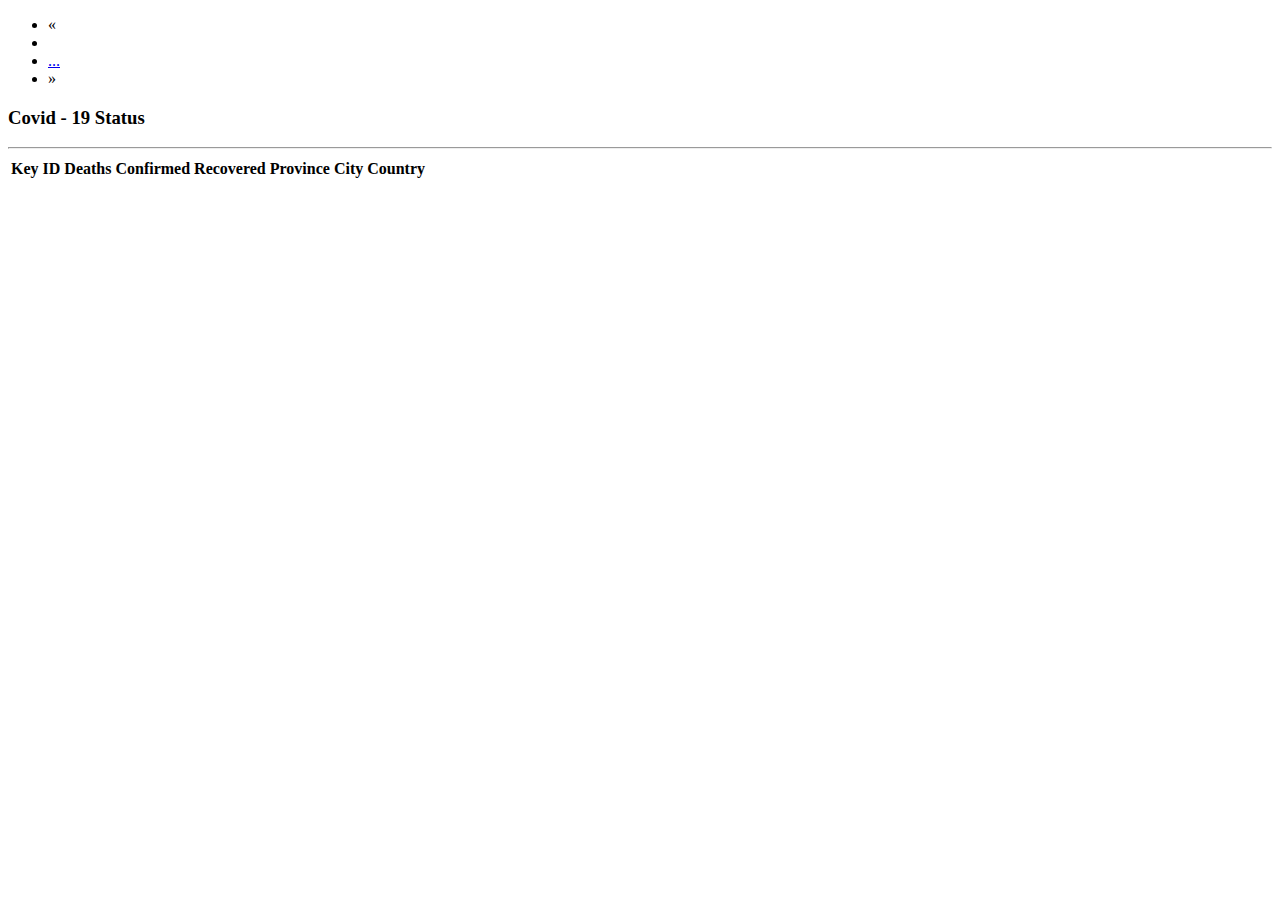
<file: Feature_Covid_App/target/classes/templates/Summary.html>
<!DOCTYPE html>
<html lang="en" xmlns:th="http://www.thymeleaf.org">
	
	<head>
		<title>List of Countries</title>
		
			
		
		<link rel="stylesheet" 
			href="https://cdn.jsdelivr.net/npm/bootstrap@4.6.0/dist/css/bootstrap.min.css" 
			integrity="sha384-B0vP5xmATw1+K9KRQjQERJvTumQW0nPEzvF6L/Z6nronJ3oUOFUFpCjEUQouq2+l" 
			crossorigin="anonymous" />
	</head>
	
	<body>
	<!--
	<table><tr>
	<div th:if="${bookPage.totalPages > 0}" class="pagination"
    th:each="pageNumber : ${pageNumbers}">
    <td>
    <a th:href="@{/api/summary/(size=${bookPage.size}, page=${pageNumber})}"
        th:text=${pageNumber} 
        th:class="${pageNumber==bookPage.number + 1} ? active"></a>
	</td>

</div>
</tr></table>
-->


<nav aria-label="Pagination" th:if="${covid19Stats.totalPages gt 0}">
    <ul class="pagination justify-content-center font-weight-medium">
        <li class="page-item" th:classappend="${covid19Stats.number eq 0} ? 'disabled'">
            <a class="page-link svg-icon"
               th:href="@{/api/summary?page={id}(id=${covid19Stats.number lt 2 ? 1 : covid19Stats.number})}"
               aria-label="Previous"
               title="Previous Page" rel="tooltip">
                <span aria-hidden="true" data-feather="chevrons-left" width="20" height="20">&laquo;</span>
            </a>
        </li>
        <li class="page-item" th:classappend="${i eq covid19Stats.number + 1} ? 'active'"
            th:each="i : ${#numbers.sequence( covid19Stats.number + 1, covid19Stats.totalPages > 10 + covid19Stats.number ? covid19Stats.number + 10 : covid19Stats.totalPages, 1)}">
            <a class="page-link" th:href="@{/api/summary(page=${i},size=${bookPage.size})}" th:text="${i}"
               th:title="${'Page '+ i}"
               rel="tooltip"></a>
        </li>
        <li class="page-item disabled" th:if="${covid19Stats.number + 10 < covid19Stats.totalPages}">
            <a class="page-link svg-icon" href="#">
                <span data-feather="more-horizontal" width="20" height="20">...</span>
            </a>
        </li>
        <li class="page-item" th:classappend="${covid19Stats.number + 1 eq covid19Stats.totalPages} ? 'disabled'">
            <a class="page-link svg-icon" th:href="@{/api/summary?page={id}(id=${covid19Stats.number + 2})}"
               aria-label="Next"
               title="Next Page" rel="tooltip">
                <span aria-hidden="true" data-feather="chevrons-right" width="20" height="20">&raquo;</span>
            </a>
        </li>
    </ul>
</nav>
<!--
<div th:if="${totalPages > 1}">
    <div class="row col-sm-10">
        <div class="col-sm-2">
            Total Rows: [[${totalItems}]]
        </div>

		

        <div class="col-sm-1">
            <span th:each="i: ${#numbers.sequence(1, totalPages)}">
      <a th:if="${currentPage != i}" th:href="@{'/page/' + ${i}}">[[${i}]]</a>
      <span th:unless="${currentPage != i}">[[${i}]]</span> &nbsp; &nbsp;
            </span>
        </div>

        <div class="col-sm-1">
            <a th:if="${currentPage < totalPages}" th:href="@{'/page/' + ${currentPage + 1}}">Next</a>
            <span th:unless="${currentPage < totalPages}">Next</span>
        </div>

        <div class="col-sm-1">
            <a th:if="${currentPage < totalPages}" th:href="@{'/page/' + ${totalPages}}">Last</a>
            <span th:unless="${currentPage < totalPages}">Last</span>
        </div>
    </div>
</div>	
-->
		
		<div class="container">
		
			<h3>Covid - 19 Status</h3>
			
			<hr/>
		
			<table class="table table-bordered table-striped">
			
				<thead>
					<tr>
						<th>Key ID</th>
						<th>Deaths</th>
						<th>Confirmed</th>
						<th>Recovered</th>
						<th>Province</th>
						<th>City</th>
						<th>Country</th>
					</tr>
				</thead>
				<tbody>
					<tr th:each="employee: ${covid19Stats}">
						<td th:text="${employee.keyId}" />
						<td th:text="${employee.deaths}" />
						<td th:text="${employee.confirmed}" />
						<td th:text="${employee.recovered}" />
						<td th:text="${employee.province}" />
						<td th:text="${employee.city}" />
						<td th:text="${employee.country}" />
						
					</tr>
				</tbody>
				
			</table>
		</div>
	
		
	</body>
	
</html>
</file>
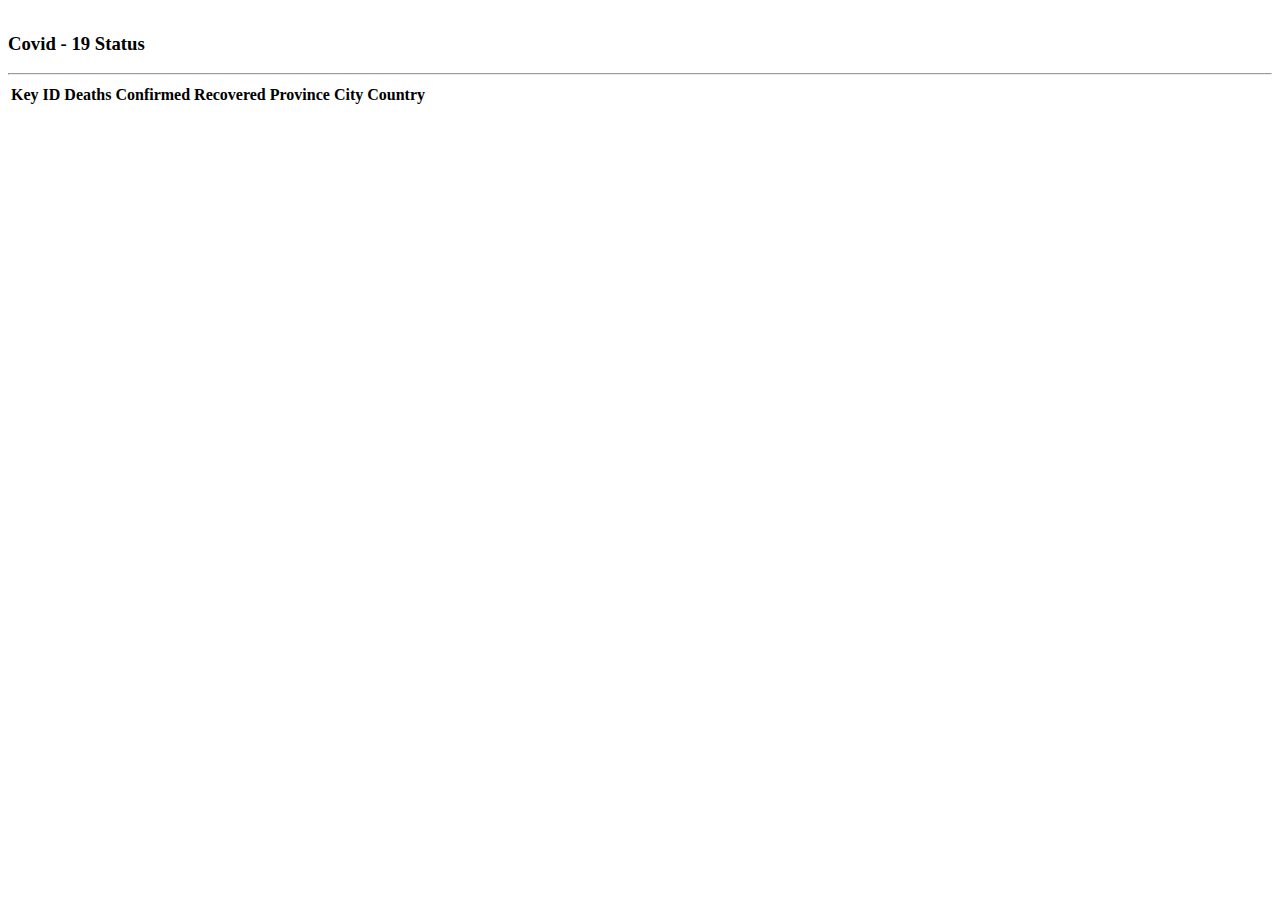
<file: Feature_Covid_App/target/classes/templates/SummaryView.html>
<html lang="en" xmlns:th="http://www.thymeleaf.org">
	
	<head>
		<title>List of Countries</title>
		
			
		
		<link rel="stylesheet" 
			href="https://cdn.jsdelivr.net/npm/bootstrap@4.6.0/dist/css/bootstrap.min.css" 
			integrity="sha384-B0vP5xmATw1+K9KRQjQERJvTumQW0nPEzvF6L/Z6nronJ3oUOFUFpCjEUQouq2+l" 
			crossorigin="anonymous" />
	</head>
	
	<body>
	<table><tr>
	<div th:if="${bookPage.totalPages > 0}" class="pagination"
    th:each="pageNumber : ${pageNumbers}">
    <td>
    <a th:href="@{/api/summary/(size=${bookPage.size}, page=${pageNumber})}"
        th:text=${pageNumber} Test
        th:class="${pageNumber==bookPage.number + 1} ? active"></a>
	</td>

</div>
</tr></table>
		
		<div class="container">
		
			<h3>Covid - 19 Status</h3>
			
			<hr/>
		
			<table class="table table-bordered table-striped">
			
				<thead>
					<tr>
						<th>Key ID</th>
						<th>Deaths</th>
						<th>Confirmed</th>
						<th>Recovered</th>
						<th>Province</th>
						<th>City</th>
						<th>Country</th>
					</tr>
				</thead>
				<tbody>
					<tr th:each="employee: ${covid19Stats}">
						<td th:text="${employee.keyId}" />
						<td th:text="${employee.deaths}" />
						<td th:text="${employee.confirmed}" />
						<td th:text="${employee.recovered}" />
						<td th:text="${employee.province}" />
						<td th:text="${employee.city}" />
						<td th:text="${employee.country}" />
						
					</tr>
				</tbody>
				
			</table>
		</div>
	
		
	</body>
	
</html>
</file>
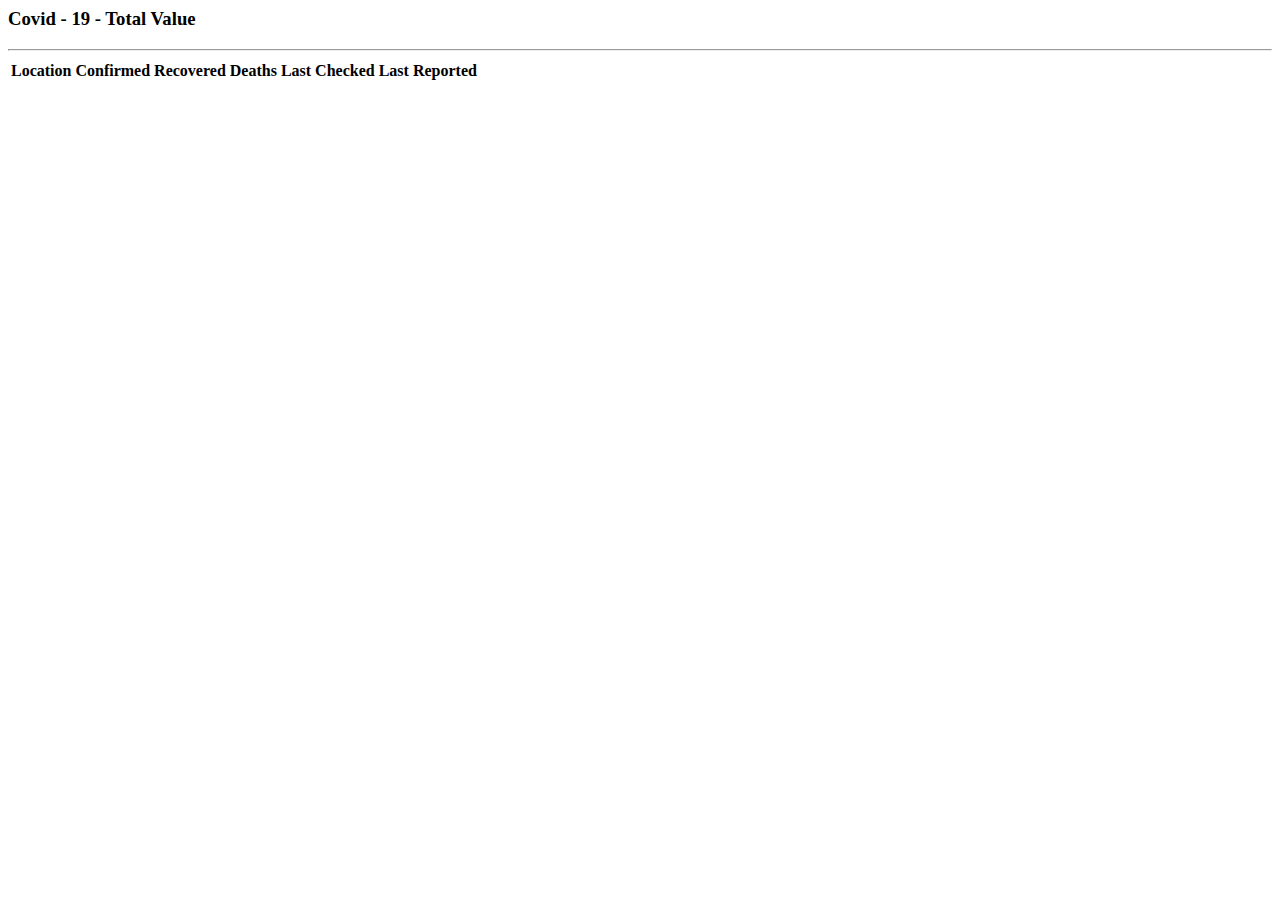
<file: Feature_Covid_App/target/classes/templates/TotalView.html>
<html lang="en" xmlns:th="http://www.thymeleaf.org">
	
	<head>
		<title>List of Countries</title>
		
			
		
		<link rel="stylesheet" 
			href="https://cdn.jsdelivr.net/npm/bootstrap@4.6.0/dist/css/bootstrap.min.css" 
			integrity="sha384-B0vP5xmATw1+K9KRQjQERJvTumQW0nPEzvF6L/Z6nronJ3oUOFUFpCjEUQouq2+l" 
			crossorigin="anonymous" />
	</head>
	
	<body>
	<!--
	<table><tr>
	<div th:if="${bookPage.totalPages > 0}" class="pagination"
    th:each="pageNumber : ${pageNumbers}">
    <td>
    <a th:href="@{/api/summary/(size=${bookPage.size}, page=${pageNumber})}"
        th:text=${pageNumber} Test
        th:class="${pageNumber==bookPage.number + 1} ? active"></a>
	</td>

</div>
</tr></table>
-->
		
		<div class="container">
		
			<h3>Covid - 19 - Total Value</h3>
			
			<hr/>
		
			<table class="table table-bordered table-striped">
			
				<thead>
					<tr>
						<th>Location</th>
						<th>Confirmed</th>
						<th>Recovered</th>
						<th>Deaths</th>
						<th>Last Checked</th>
						<th>Last Reported</th>
						
					</tr>
				</thead>
				<tbody>
					<tr >
						<td th:text="${covidtotal.location}" />	
						<td th:text="${covidtotal.confirmed}" />
						<td th:text="${covidtotal.recovered}" />					
						<td th:text="${covidtotal.deaths}" />
						<td th:text="${covidtotal.lastChecked}" />
						<td th:text="${covidtotal.lastReported}" />
						
						
					</tr>
				</tbody>
				
			</table>
		</div>
	
		
	</body>
	
</html>
</file>
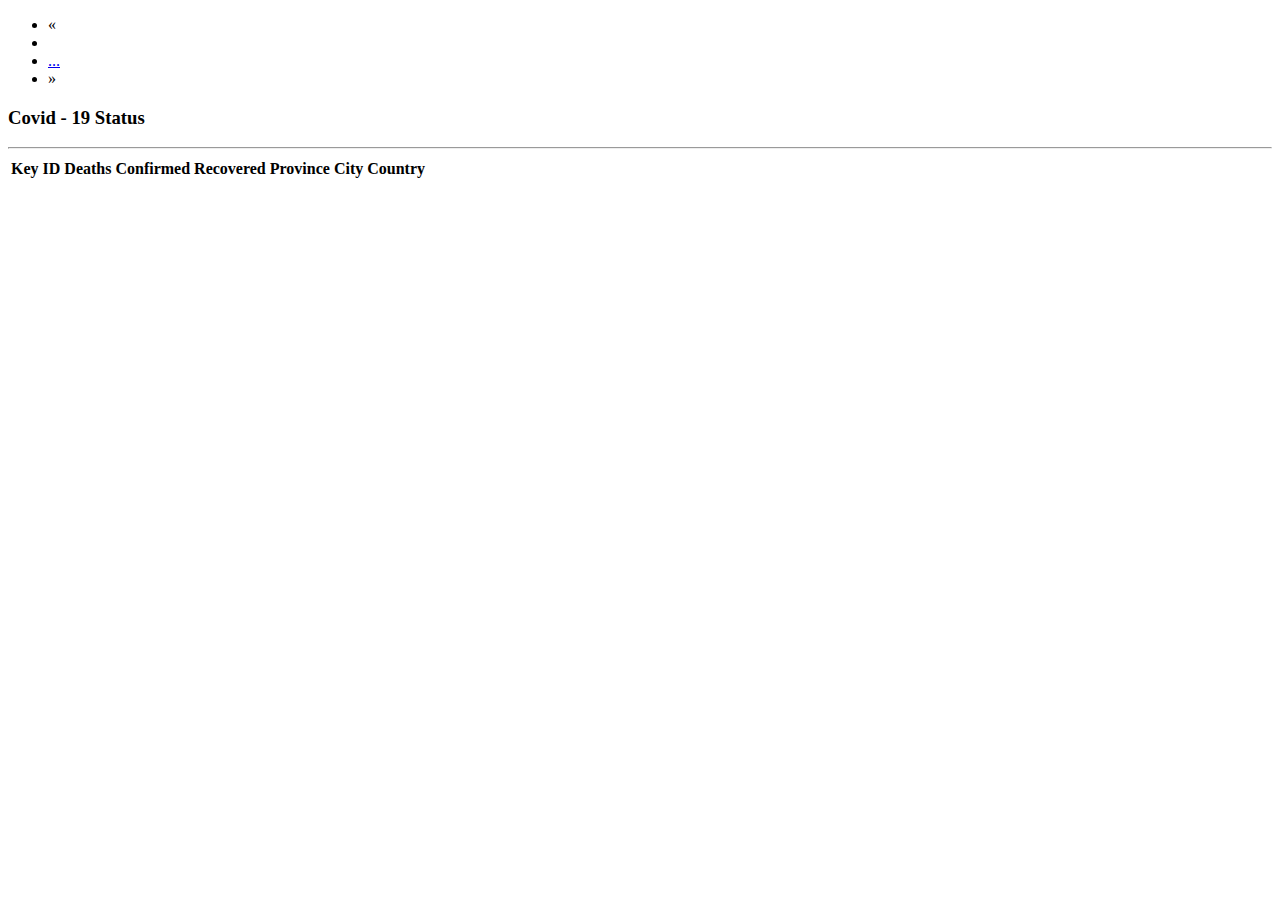
<file: src/main/resources/templates/Summary.html>
<!DOCTYPE html>
<html lang="en" xmlns:th="http://www.thymeleaf.org">
	
	<head>
		<title>List of Countries</title>
		
			
		
		<link rel="stylesheet" 
			href="https://cdn.jsdelivr.net/npm/bootstrap@4.6.0/dist/css/bootstrap.min.css" 
			integrity="sha384-B0vP5xmATw1+K9KRQjQERJvTumQW0nPEzvF6L/Z6nronJ3oUOFUFpCjEUQouq2+l" 
			crossorigin="anonymous" />
	</head>
	
	<body>
	<!--
	<table><tr>
	<div th:if="${bookPage.totalPages > 0}" class="pagination"
    th:each="pageNumber : ${pageNumbers}">
    <td>
    <a th:href="@{/api/summary/(size=${bookPage.size}, page=${pageNumber})}"
        th:text=${pageNumber} 
        th:class="${pageNumber==bookPage.number + 1} ? active"></a>
	</td>

</div>
</tr></table>
-->


<nav aria-label="Pagination" th:if="${covid19Stats.totalPages gt 0}">
    <ul class="pagination justify-content-center font-weight-medium">
        <li class="page-item" th:classappend="${covid19Stats.number eq 0} ? 'disabled'">
            <a class="page-link svg-icon"
               th:href="@{/api/summary?page={id}(id=${covid19Stats.number lt 2 ? 1 : covid19Stats.number})}"
               aria-label="Previous"
               title="Previous Page" rel="tooltip">
                <span aria-hidden="true" data-feather="chevrons-left" width="20" height="20">&laquo;</span>
            </a>
        </li>
        <li class="page-item" th:classappend="${i eq covid19Stats.number + 1} ? 'active'"
            th:each="i : ${#numbers.sequence( covid19Stats.number + 1, covid19Stats.totalPages > 10 + covid19Stats.number ? covid19Stats.number + 10 : covid19Stats.totalPages, 1)}">
            <a class="page-link" th:href="@{/api/summary(page=${i},size=${bookPage.size})}" th:text="${i}"
               th:title="${'Page '+ i}"
               rel="tooltip"></a>
        </li>
        <li class="page-item disabled" th:if="${covid19Stats.number + 10 < covid19Stats.totalPages}">
            <a class="page-link svg-icon" href="#">
                <span data-feather="more-horizontal" width="20" height="20">...</span>
            </a>
        </li>
        <li class="page-item" th:classappend="${covid19Stats.number + 1 eq covid19Stats.totalPages} ? 'disabled'">
            <a class="page-link svg-icon" th:href="@{/api/summary?page={id}(id=${covid19Stats.number + 2})}"
               aria-label="Next"
               title="Next Page" rel="tooltip">
                <span aria-hidden="true" data-feather="chevrons-right" width="20" height="20">&raquo;</span>
            </a>
        </li>
    </ul>
</nav>
<!--
<div th:if="${totalPages > 1}">
    <div class="row col-sm-10">
        <div class="col-sm-2">
            Total Rows: [[${totalItems}]]
        </div>

		

        <div class="col-sm-1">
            <span th:each="i: ${#numbers.sequence(1, totalPages)}">
      <a th:if="${currentPage != i}" th:href="@{'/page/' + ${i}}">[[${i}]]</a>
      <span th:unless="${currentPage != i}">[[${i}]]</span> &nbsp; &nbsp;
            </span>
        </div>

        <div class="col-sm-1">
            <a th:if="${currentPage < totalPages}" th:href="@{'/page/' + ${currentPage + 1}}">Next</a>
            <span th:unless="${currentPage < totalPages}">Next</span>
        </div>

        <div class="col-sm-1">
            <a th:if="${currentPage < totalPages}" th:href="@{'/page/' + ${totalPages}}">Last</a>
            <span th:unless="${currentPage < totalPages}">Last</span>
        </div>
    </div>
</div>	
-->
		
		<div class="container">
		
			<h3>Covid - 19 Status</h3>
			
			<hr/>
		
			<table class="table table-bordered table-striped">
			
				<thead>
					<tr>
						<th>Key ID</th>
						<th>Deaths</th>
						<th>Confirmed</th>
						<th>Recovered</th>
						<th>Province</th>
						<th>City</th>
						<th>Country</th>
					</tr>
				</thead>
				<tbody>
					<tr th:each="employee: ${covid19Stats}">
						<td th:text="${employee.keyId}" />
						<td th:text="${employee.deaths}" />
						<td th:text="${employee.confirmed}" />
						<td th:text="${employee.recovered}" />
						<td th:text="${employee.province}" />
						<td th:text="${employee.city}" />
						<td th:text="${employee.country}" />
						
					</tr>
				</tbody>
				
			</table>
		</div>
	
		
	</body>
	
</html>
</file>
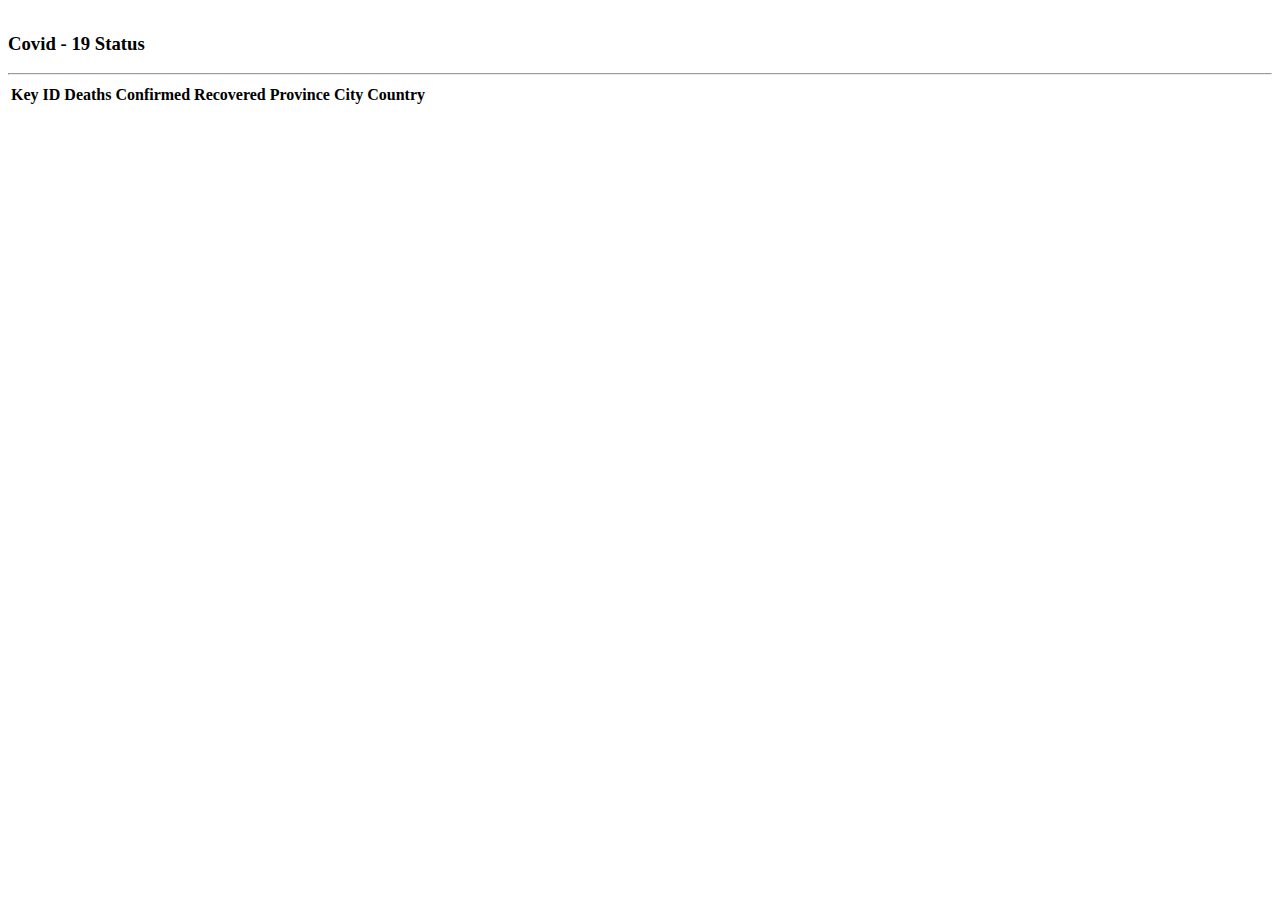
<file: src/main/resources/templates/SummaryView.html>
<html lang="en" xmlns:th="http://www.thymeleaf.org">
	
	<head>
		<title>List of Countries</title>
		
			
		
		<link rel="stylesheet" 
			href="https://cdn.jsdelivr.net/npm/bootstrap@4.6.0/dist/css/bootstrap.min.css" 
			integrity="sha384-B0vP5xmATw1+K9KRQjQERJvTumQW0nPEzvF6L/Z6nronJ3oUOFUFpCjEUQouq2+l" 
			crossorigin="anonymous" />
	</head>
	
	<body>
	<table><tr>
	<div th:if="${bookPage.totalPages > 0}" class="pagination"
    th:each="pageNumber : ${pageNumbers}">
    <td>
    <a th:href="@{/api/summary/(size=${bookPage.size}, page=${pageNumber})}"
        th:text=${pageNumber} Test
        th:class="${pageNumber==bookPage.number + 1} ? active"></a>
	</td>

</div>
</tr></table>
		
		<div class="container">
		
			<h3>Covid - 19 Status</h3>
			
			<hr/>
		
			<table class="table table-bordered table-striped">
			
				<thead>
					<tr>
						<th>Key ID</th>
						<th>Deaths</th>
						<th>Confirmed</th>
						<th>Recovered</th>
						<th>Province</th>
						<th>City</th>
						<th>Country</th>
					</tr>
				</thead>
				<tbody>
					<tr th:each="employee: ${covid19Stats}">
						<td th:text="${employee.keyId}" />
						<td th:text="${employee.deaths}" />
						<td th:text="${employee.confirmed}" />
						<td th:text="${employee.recovered}" />
						<td th:text="${employee.province}" />
						<td th:text="${employee.city}" />
						<td th:text="${employee.country}" />
						
					</tr>
				</tbody>
				
			</table>
		</div>
	
		
	</body>
	
</html>
</file>
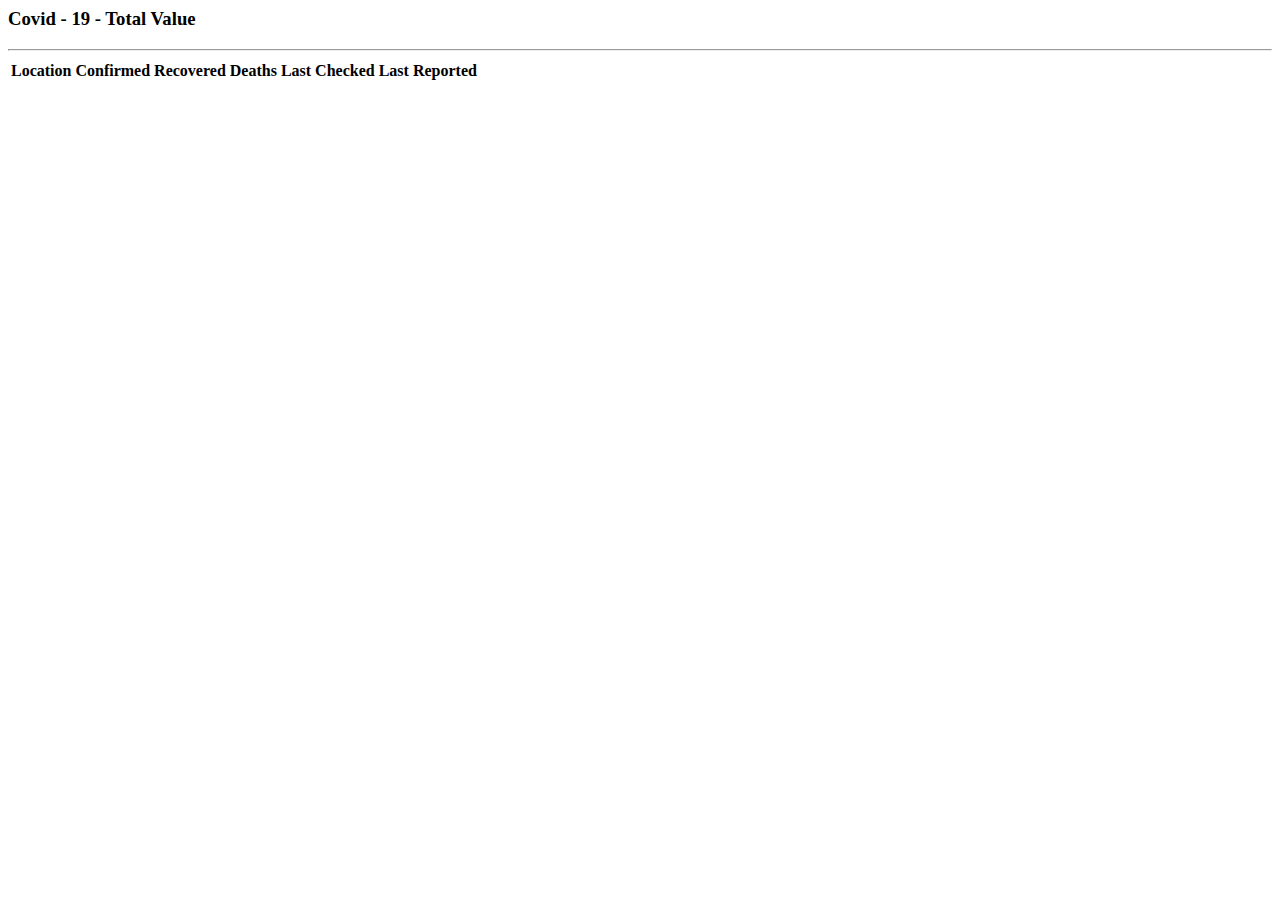
<file: src/main/resources/templates/TotalView.html>
<html lang="en" xmlns:th="http://www.thymeleaf.org">
	
	<head>
		<title>List of Countries</title>
		
			
		
		<link rel="stylesheet" 
			href="https://cdn.jsdelivr.net/npm/bootstrap@4.6.0/dist/css/bootstrap.min.css" 
			integrity="sha384-B0vP5xmATw1+K9KRQjQERJvTumQW0nPEzvF6L/Z6nronJ3oUOFUFpCjEUQouq2+l" 
			crossorigin="anonymous" />
	</head>
	
	<body>
	<!--
	<table><tr>
	<div th:if="${bookPage.totalPages > 0}" class="pagination"
    th:each="pageNumber : ${pageNumbers}">
    <td>
    <a th:href="@{/api/summary/(size=${bookPage.size}, page=${pageNumber})}"
        th:text=${pageNumber} Test
        th:class="${pageNumber==bookPage.number + 1} ? active"></a>
	</td>

</div>
</tr></table>
-->
		
		<div class="container">
		
			<h3>Covid - 19 - Total Value</h3>
			
			<hr/>
		
			<table class="table table-bordered table-striped">
			
				<thead>
					<tr>
						<th>Location</th>
						<th>Confirmed</th>
						<th>Recovered</th>
						<th>Deaths</th>
						<th>Last Checked</th>
						<th>Last Reported</th>
						
					</tr>
				</thead>
				<tbody>
					<tr >
						<td th:text="${covidtotal.location}" />	
						<td th:text="${covidtotal.confirmed}" />
						<td th:text="${covidtotal.recovered}" />					
						<td th:text="${covidtotal.deaths}" />
						<td th:text="${covidtotal.lastChecked}" />
						<td th:text="${covidtotal.lastReported}" />
						
						
					</tr>
				</tbody>
				
			</table>
		</div>
	
		
	</body>
	
</html>
</file>
